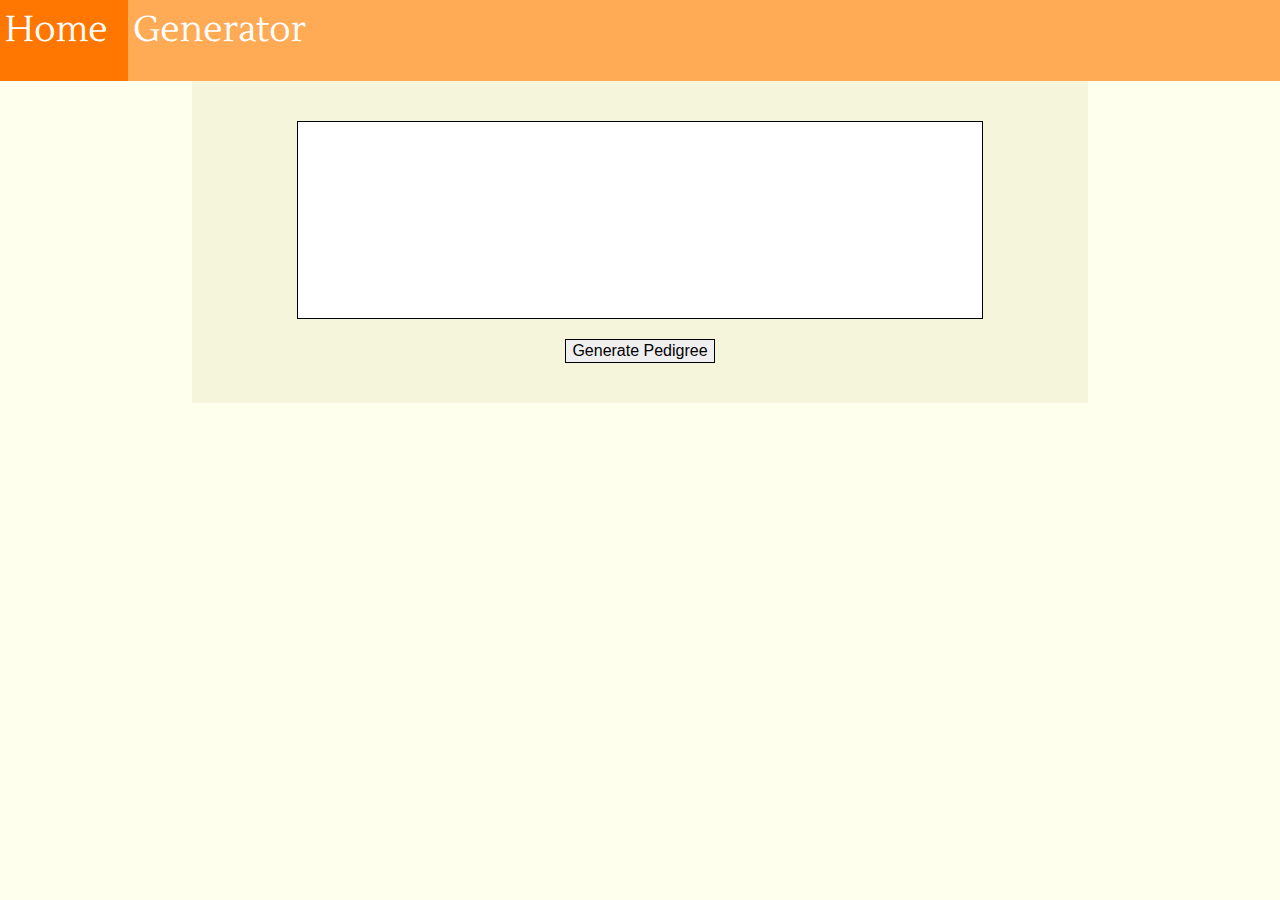
<file: html/pedigree.html>
<!DOCTYPE html>
<html lang="en">
	<head>
		<link rel="icon" href="../assets/img/pedigreeIcon.png" />
	
		<title> Autosomal Traits Pedigree Practice </title>
	
		<meta charset="UTF-8" />
		
		<meta name="description" content="Generate randomized pedigrees and solve sample questions about them." />
		<meta name="keywords" content="autosomal,traits,pedigree,family tree,practice,exercises,reviewer,example,sample,questions" />
		<meta name="author" content="Lorenzo Ante, Lawrence Bermudez" />
		
		<meta name="viewport" content="width=device-width, initial-scale=1.0" />
		
		<!-- CSS Link -->
				
		<link rel="stylesheet" type="text/css" href="../css/univ.css" />
		<link rel="stylesheet" type="text/css" href="../css/pedigree.css" />
		
		<!-- JS Scripts (start) -->
		
		<script src="../js/jquery-1.11.2.min.js"></script>
	</head>
	
	<body>
		<div id="id-header">
			<a href="../index.html">
				<div id="id-homeButton">
					Home
				</div>
			</a>
			<a href="pedigree.html"> 
				<div id="id-goToPedigreeButton">
					Generator 
				</div>
			</a>
		</div>
		
		<div id="id-pedigreeDiv">
			<svg id="id-pedigreeSVG"></svg>
			
			<button id="id-pedigreeButton" onclick="generatePedigree()"> Generate Pedigree </button>
		</div>
		
		<div id="id-traitExpressionDiv">
			<form id="id-traitExpressionForm" onsubmit="return submitTraitExpression()" method="post">
				<h2> What is the Mode of Inheritance of the trait? </h2>
			
				<select name="name-traitExpression" required>
					<option value="" hidden disabled selected> </option>
					<option value="dominant"> Dominant </option>
					<option value="recessive"> Recessive </option>
				</select>
				
				<button type="submit" id="id-submitTraitExpression"> Submit </button>
			</form>
			
			<div id="id-traitExpressionOutput"> </div>
		</div>
		
		<div id="id-traitAnalysisDiv">
			<div id="id-traitInfo">
				<h2 id="id-traitName"> Trait: </h2>
				
				<h3 id="id-dominantTrait"> Dominant: </h3>
				<h3 id="id-recessiveTrait"> Recessive: </h3>
				
				<p id="id-traitDescription"> </p>
			</div>
			
			<form id="id-traitAnalysisForm" onsubmit="return submitTraitAnalysis()" method="post">
				<h2 id="id-question"> </h2>
				
				<button type="submit" id="id-submitTraitAnalysis"> Submit </button>
				
				<div id="id-traitAnalysisOutput"> </div>
				
				<button type="button" id="id-nextQuestion" onclick="generateQuestion()"> New Question </button>
			</form>
		</div>
		
		<br class="class-clearfix" />
		
		<!-- JS Scripts (end) -->
		
		<script src="../js/univ.js"></script>
		
		<script src="../js/proto_AutosomalTrait.js"></script>
		<script src="../js/proto_Person.js"></script>
		<script src="../js/proto_Family.js"></script>
		
		<script src="../js/proto_Line.js"></script>
		<script src="../js/proto_Symbol.js"></script>
		<script src="../js/proto_Pedigree.js"></script>
		
		<script src="../js/pedigree.js"></script>
	</body>
</html>
</file>
<file: css/univ.css>
:root {
	--mobile-size2: 18px;
	--mobile-size3: 14px;
	
	--desktop-size2: 24px;
	--desktop-size3: 16px;
	
	--breakpoint: default;
}

@media screen and (min-width: 600px) {
	:root {
		--min-breakpoint: 600px;
	}
}

/* --- Fonts --- */

@font-face {
	font-family: Montserrat Regular;
	src: url("../resources/fonts/Montserrat/Montserrat-Regular.otf");
}

@font-face {
	font-family: Lustria Regular;
	src: url("../resources/fonts/Lustria-Regular.ttf");
}

/* --- Header --- */

#id-header {
	position: fixed;
	background-color: #FA5;
	
	top: 0;
	height: 6vh;
	width: 100vw;
	padding: 0 0 0.5vh 0;
}

	#id-header div {
		float: left;
		color: white;
		
		height: 100%;
		padding: 0.5vh 20px 0 5px;
		
		font-size: 3vh;
		text-align: center;
	}

	#id-header div:hover{
		background-color: #F70;
	}
	
/* --- Body and Content --- */

body {
	margin: 9vh 0 0 0;
	padding-bottom: 100px;
	background-color: #FFE;
	font-family: "Lustria Regular";
}

h2 {
	line-height: 1.2;
	margin: 0 0 10px 0;
	
	font-size: 18px;
	text-align: center;
}

h3 {
	line-height: 1.2;
	margin: 0px;
	
	font-size: 14px;
}

div {
	line-height: 1.2;
}

/* --- Forms --- */

form {
	display: block;
	
	text-align: center;
}

select, option, button {
	height: 20px;
			
	font-size: 14px;
	cursor: pointer;
}

/* Float-Clear Fix */

br.class-clearfix {
	clear: both;
}

@media screen and (min-width: 800px) {
	body {
		margin: 9vh 0 0 0;
	}
	
	h2 {
		font-size: 24px;
	}

	h3 {
		font-size: 16px;
	}
	
	/* Header */
		
	#id-header {
		height: 8vh;
		padding: 0 0 1vh 0;
	}
	
	#id-header div {
		height: 8vh;
		padding: 1vh 20px 0 5px;
		
		font-size: 4vh;
	}
	
	/* Forms */
	
	select, option, button {
		height: 24px;
		
		font-size: 16px;
	}
}
</file>
<file: css/pedigree.css>
/* ----- Pedigree Div/SVG ----- */

/* default; S < phone */
#id-pedigreeDiv {
	background-color: beige;
	
	width: 90vw;
	height: auto;
	
	margin: 20px auto;
	padding: 20px;
	
	box-sizing: border-box;
}

	#id-pedigreeSVG {
		display: block;
		background-color: white;
		
		width: 100%;
		/* height: calc(2 * numberOfGenerations * symbolLength); */
		
		border: 1px solid black;
		margin: 20px auto;
		padding: 0px;
	}
	
	#id-pedigreeButton {
		display: block;
		
		border: 1px solid black;
		margin: 20px auto;
		
		cursor: pointer;
	}

@media screen and (min-width: 600px) {
	#id-pedigreeDiv {
		width: 70vw;
	}

		#id-pedigreeSVG {
			width: 80%;
			/* height: calc(2 * numberOfGenerations * symbolLength); */
		}
}

/* ----- Trait Expression Div ----- */

/* default; S < phone */
#id-traitExpressionDiv {
	display: none;
	/*background-color: #999;*/
	
	width: 80vw;
	margin: 20px auto;
	
	text-align: center;
}
		
	#id-traitExpressionForm {
		background-color: #AEF;
		
		width: calc(100% - 30px);
		height: auto;
		
		margin: 20px auto;
		padding: 15px;
	}
		
		#id-traitExpressionForm > select, #id-traitExpressionForm > button {

		}
		
	#id-traitExpressionOutput {
		/* background-color: #FAA/#AFA; */
		
		width: calc(100% - 30px);
		height: auto;
		
		margin: 20px auto;
		padding: 15px;
		
		font-size: 16px;
	}

@media screen and (min-width: 600px) {
	#id-traitExpressionDiv {
		width: 50vw;
	}
			
		#id-traitExpressionForm {
			
		}
			
			#id-traitExpressionForm select, #id-traitExpressionForm button {

			}
			
		#id-traitExpressionOutput {
			font-size: 24px;
		}
}

/* ----- ----- */

/* default; S < phone */
#id-traitAnalysisDiv {
	display: none;
	
	width: 90vw;
	height: auto;
	
	margin: 20px auto;
	padding: 0px;
}
	
	#id-traitInfo {
		background-color: #FDB;
		
		width: calc(100% - 30px);
		height: auto;
		
		margin: 0px;
		padding: 15px;
	}
		
		#id-traitDescription {
			background-color: #FED;
			
			margin: 15px auto 0px auto;
			padding: 10px;
			
			text-indent: 2em;
			text-align: justify;
			text-justify: auto;
		}
		
	#id-traitAnalysisForm {
		background-color: #FFA;
		
		width: calc(100% - 30px);
		height: 100%;
		
		border-width: 0px;
		margin: 0px;
		padding: 15px;
	}
	
		#id-question {
			
		}
		
		#id-traitAnalysisOutput {
			height: auto;
		
			margin: 20px auto;
			padding: 15px;
			
			font-size: 16px;
		}
		
		#id-nextQuestion {
			display: block;
			margin: 10px auto;
		}
	
@media screen and (min-width: 600px) {
	#id-traitAnalysisDiv {
		width: 80vw;
	}
		
		#id-traitInfo {
			width: calc(30% - 30px);
		}
			
			#id-traitDescription {			
				margin: 15px auto 0px auto;
				padding: 10px;
			}
			
		#id-traitAnalysisForm {
			width: calc(70% - 30px);
			height: 100%; /* set form to use content height instead of flexbox height equality */
		}
		
			#id-question {
				
			}
			
			#id-traitAnalysisOutput {
				font-size: 24px;
			}
			
			
}
</file>
